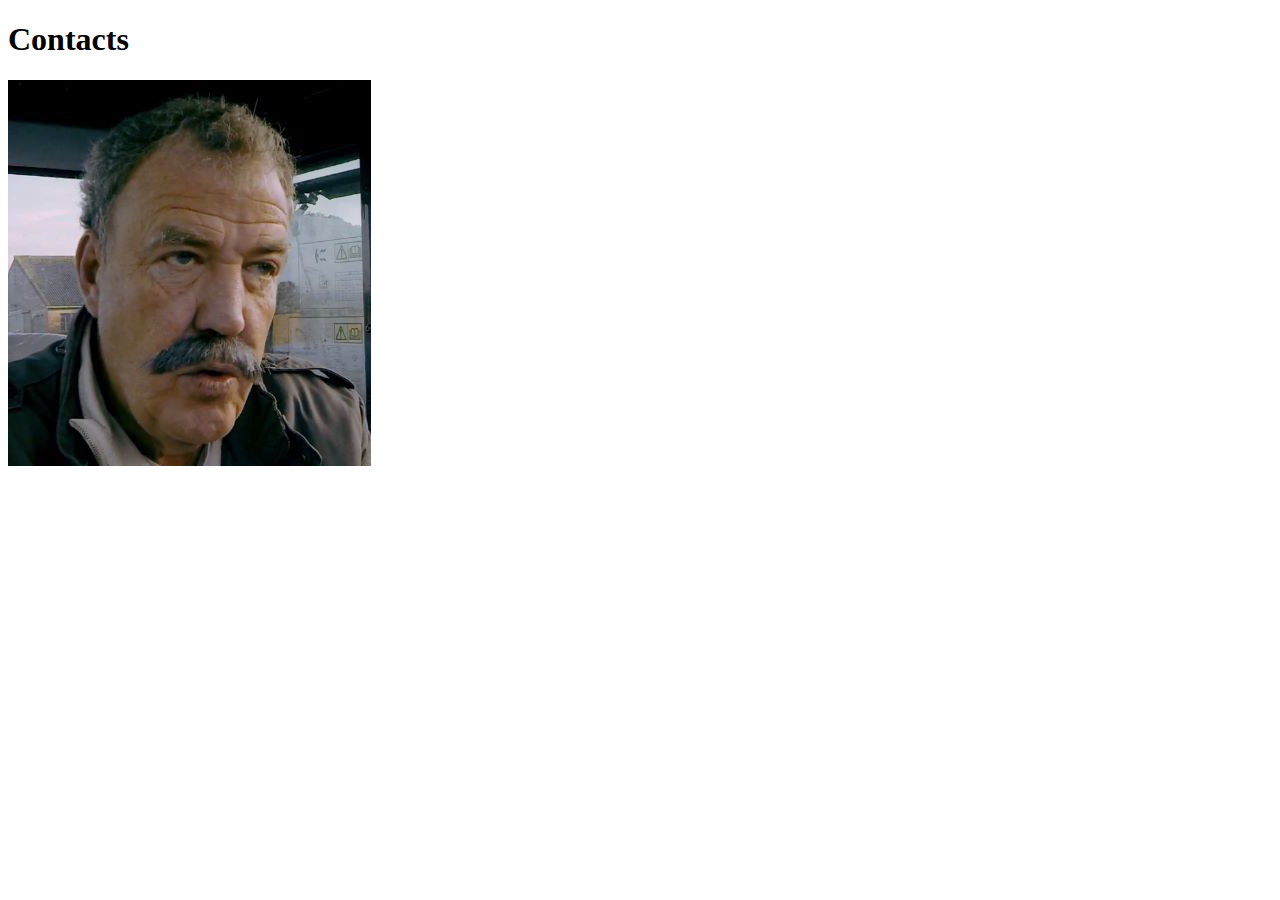
<file: contact.html>
<!DOCTYPE html>
<html lang="en">
<head>
    <meta charset="UTF-8">
    <meta name="viewport" content="width=device-width, initial-scale=1.0">
    <title>Contacts</title>
</head>
<body>
    <h1>Contacts</h1>
    <a href="./index.html"><img src="./assets/images/img.jpg" alt=""></a>
</body>
</html>
</file>
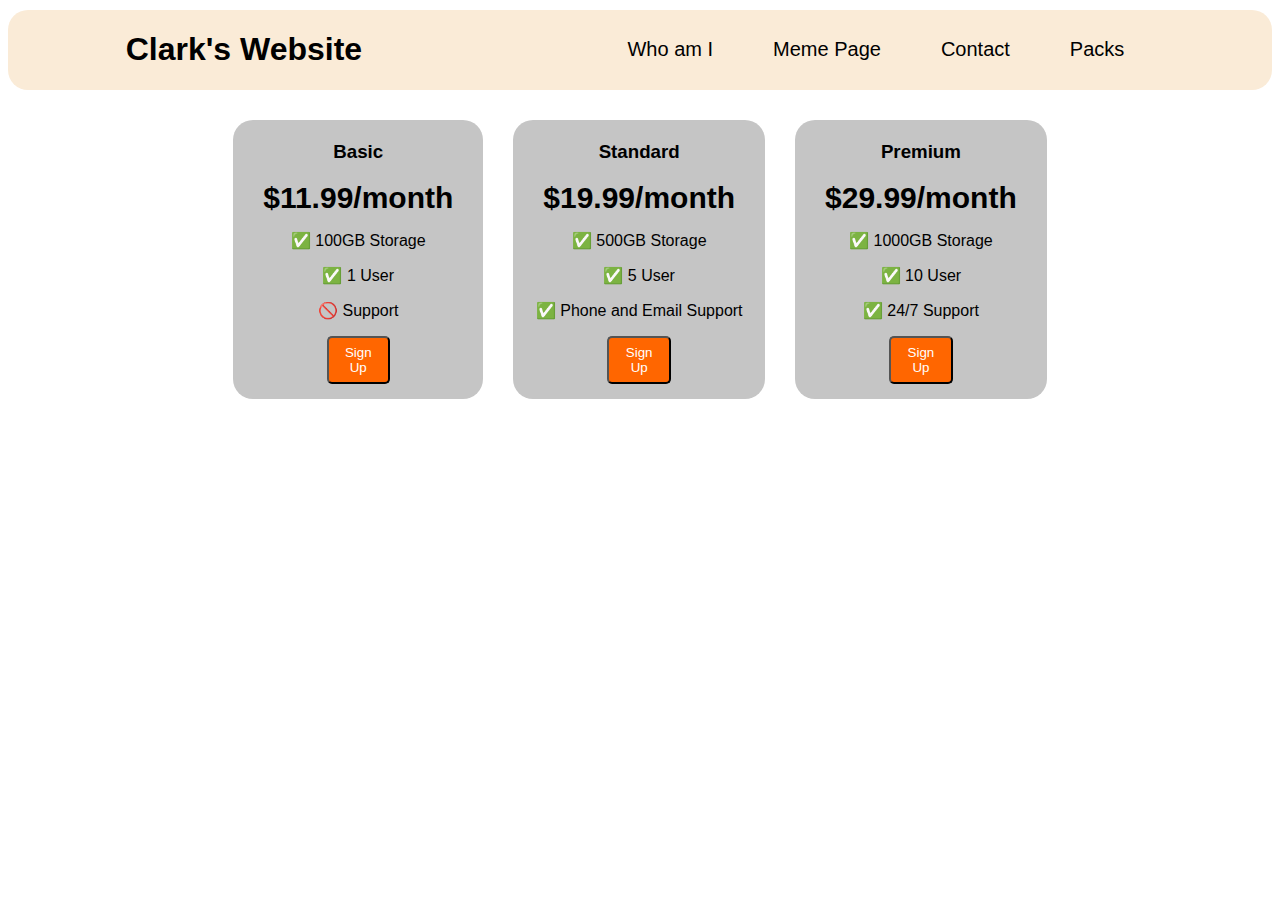
<file: packs.html>
<!DOCTYPE html>
<html lang="en">
<head>
    <meta charset="UTF-8">
    <meta name="viewport" content="width= , initial-scale=1.0">
    <link rel="stylesheet" href="./style.css">
    <title>Document</title>
</head>
<body>
    <section class="nav-bar">
        <div class="nav-con">
          <div class="nav-logo">
            <h1>Clark's Website</h1>
          </div>
          <div class="nav-links">
            <li><a href="#Who">Who am I</a></li>
            <li><a href="#meme">Meme Page</a></li>
            <li><a href="./contact.html">Contact</a></li>
            <li><a href="./packs.html">Packs</a></li>
          </div>
    
        </div>
      </section>
    <section class="packs-sec">
        <div class = "packs-con">
            <div class="packs">
                <h3> Basic </h3>
                <h1>$11.99/month</h1>
                <p> ✅ 100GB Storage </p>
                <p> ✅ 1 User </p>
                <p> 🚫 Support </p>
                <button>Sign Up</button>
            </div>
            <div class="packs">
                <h3> Standard </h3>
                <h1>$19.99/month</h1>
                <p> ✅ 500GB Storage </p>
                <p> ✅ 5 User </p>
                <p> ✅ Phone and Email Support </p>
                <button>Sign Up</button>
            </div>
            <div class="packs">
                <h3> Premium </h3>
                <h1>$29.99/month</h1>
                <p> ✅ 1000GB Storage </p>
                <p> ✅ 10 User </p>
                <p> ✅ 24/7 Support </p>
                <button>Sign Up</button>
            </div>
        </div>
    </section>
</body>
</html>
</file>
<file: style.css>
*{
    font-family:Verdana,Tahoma, sans-serif;
    scroll-behavior:smooth;
    /* text-align: center; */
}

.nav-con{
    /* position: fixed; */
    display:flex;
    /* flex-direction: row; */
    text-decoration: none;
    justify-content: space-around;
    background-color:antiquewhite;
    margin: 10px 0px 10px 0px;
    border-radius: 20px;
}

.nav-links{
    display:flex;
    background-color: rgba(127, 255, 212, 0);
    align-items: center;
    list-style-type: none;
}

.nav-links a{
    text-decoration: none;
    color: black;
    background-color: rgba(255, 255, 255, 0);
    padding: 20px;
    margin: 10px;
    border-radius: 20px;
    font-size: 20px;
    font-weight:500px;

}



.intro-sec h1{
    text-align: center;
    font-weight: 900;
    font-size: 3rem;
    margin: 20px 10px 10px 10px;
    
}

.intro-sec{
    border: 2px solid black;
    margin: 0px 0px 10px 0px;
    
}
#Who{
    text-shadow: 1rem;
    font-size: 2rem;
    color: rgb(0, 0, 0);
}

.clark{
    display: block;
    margin-left: auto;
    margin-right: auto;
    border-radius: 100%;
    width: 25%;
    transition: transform 0.3s ease-in-out, border-radius 0.2s ease-in-out; 
}
.clark:hover {
    transform: scale(1.1);
    border-radius: 20%;
  }
.leetcode{
    border-radius: 5%;
    display: block;
    margin: auto;
    width: 25%;
}
.intro-sec h2{
    text-align: center;
    font-weight: 700;
    font-size: 2rem;
    color: rgb(0, 0, 0);
}

.intro-sec p{
    font-size: 1.1rem;
}

.poster{
    color: black;
    border: 2px solid black;
    padding: 10px;
    /* display:flex; */
}

.poster-div{
    color: black;
    /* border: 2px solid black; */
    padding: 10px;
    align-items: center;
}
.div1{
    padding: 20px;
    height: 200px;
    width:200px ;
    background-color: cadetblue;
    border: 10px solid black;
    border-width: 10px 10px 10px 10px;
}
.div1 p{
    /* display: block; */
    margin: 0;

}
.div2{
    height: 200px;
    width:200px ;
    background-color: gold;
    display: flex;
    border: 30px solid black;
    border-width: 20px 10px 20px 10px;
    margin-left: 260px;
}
.div3{
    height: 200px;
    width:200px ;
    background-color: indianred ;
    display: flex;
    border: 30px solid black;
    border-width: 10px 10px 10px 10px;
    margin-left: 40px;
}

.meme{
    border: 2px solid black;
    margin: 10px 0px 10px 0px;

    background-color: black;

}
.meme-con {
    width: 50%;
    height: 50%;
    margin-left: 25%;
    margin-top: 100px;
    color: white;
    text-align: center;
 
}
.meme h3,h2{
    font-family:co;
    text-transform: uppercase;
    font-size: 3rem;
    color: white;
}
.meme img{
    border: 10px solid white;
    width: 100%;
}

.flex-con{
    display: flex;
    color: white;
    height: 60vh;
    border: 5px solid gold;
    flex-direction: row;
    text-align: center;
    flex-wrap: wrap;
    align-items: center;
    /* justify-content:; */
}
.flex-con > *{
    flex-basis: 100px;
    padding: 20px;
}
.red{background-color: red;}
.orange{background-color: orange;}
.yellow{background-color: yellow;}
.green{background-color: green;}
.blue{background-color: blue;}
.indigo{background-color: indigo;}
.purple{background-color: purple;}





/* @media (max-width: 600px){
    
    .intro-sec{
        background-color: rgb(184, 255, 231);
    }
    .intro-sec h1{
        font-size: 20px;

    }
    .intro-sec h2{
        font-size: 20px;
        color: black;
    }
} */

.packs-con{
    display: flex;
    flex-direction: row;
    flex-wrap: wrap;
    justify-content: center;
    align-items: center;
    background-color: rgba(128, 128, 128, 0);
    gap: 10px;
}

.packs h1{
    text-align: center;
    font-weight: 900;
    font-size: 30px;
    margin: 10px;
}

.packs{
    background-color: rgb(197, 197, 197);
    font-size: 100%;
    max-width: 300px;
    width: auto;
    margin: 20px 10px;
    padding: 2px 20px 5px;
    border-radius: 20px;
    text-align: center;
}

.packs button{
    width: 30%;
    border-radius: 5px;
    padding: 7px;
    margin-bottom: 10px;
    color: white;
    background-color: rgb(255, 102, 0);
}




@media (max-width: 800px){
    .packs-con{
        display: flex;
        flex-direction: column;
        justify-content: space-evenly; 
        /* background-color: rgb(226, 131, 131); */
        margin: 10px 20px 10px 20px;
    }
}
</file>
